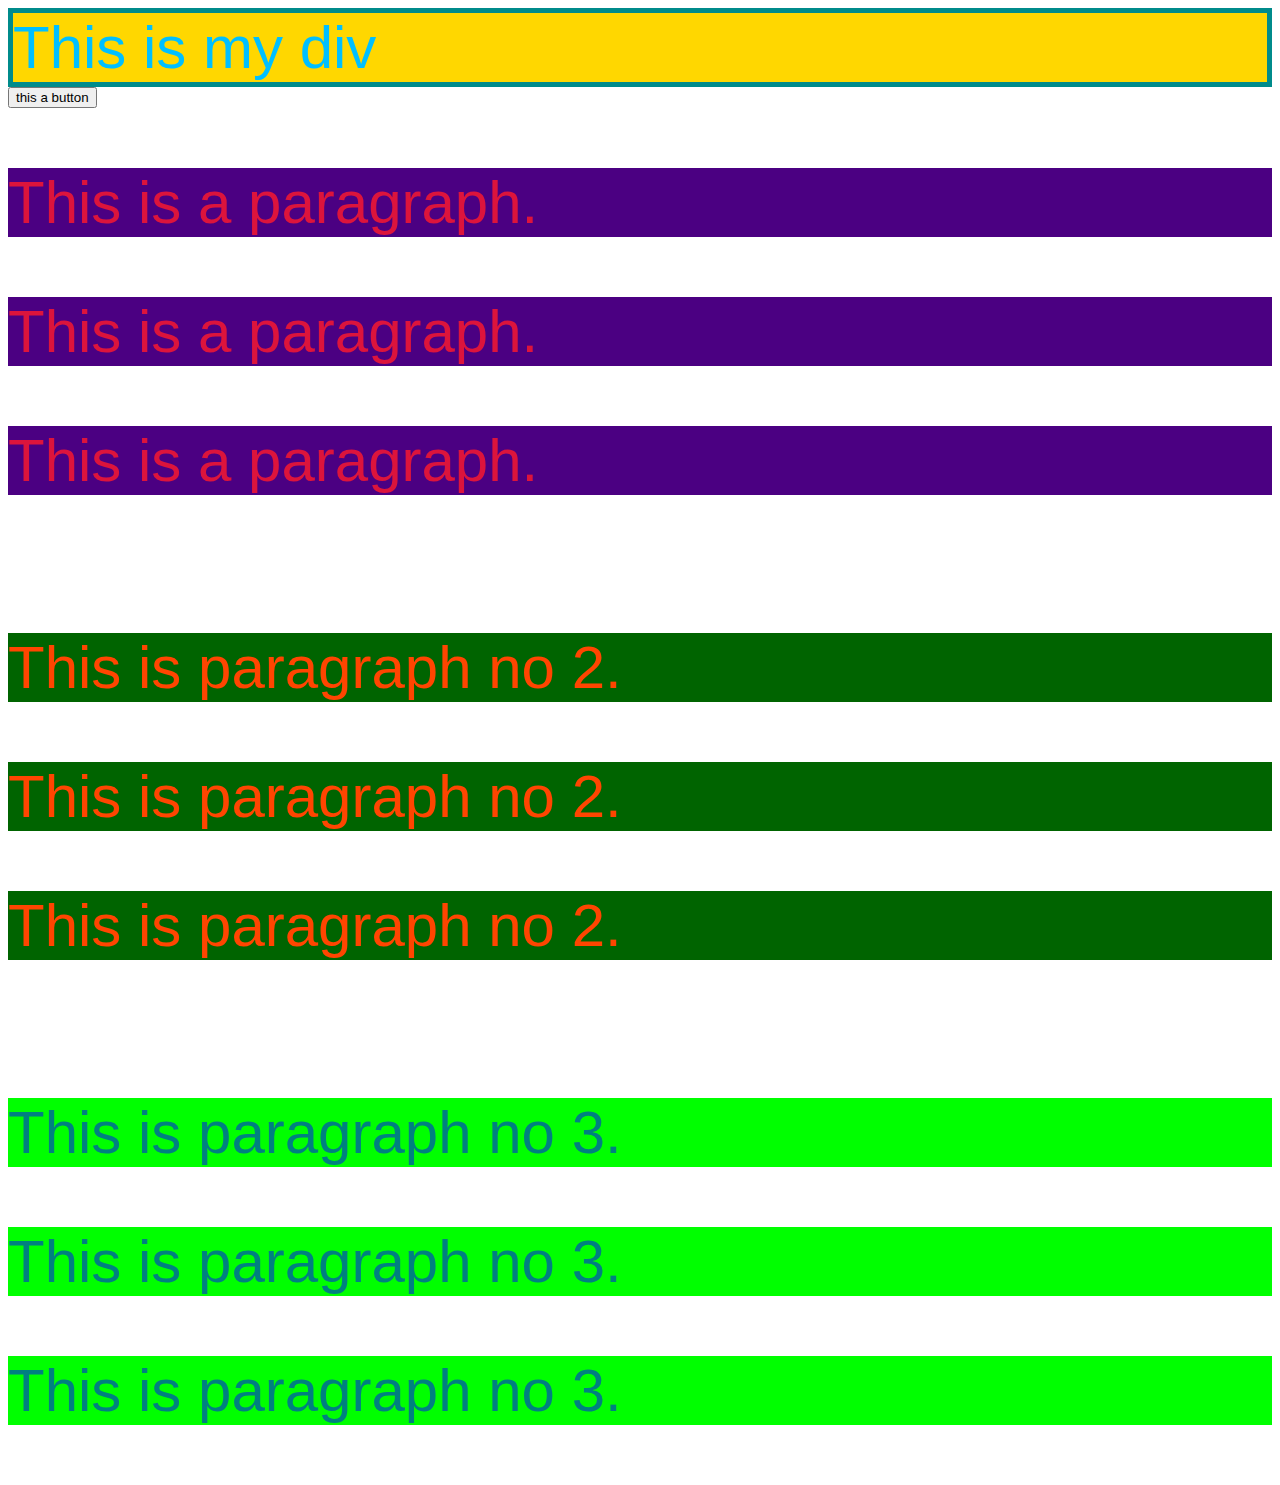
<file: Index.html>
<!DOCTYPE html>
<html lang="en">
<head>
    <meta charset="UTF-8">
    <meta name="viewport" content="width=device-width, initial-scale=1.0">
    <script src="C:\Talha.jQuery\jquery-3.7.1.min.js"></script>
    <title>Document</title>
    <style>
        #p1 {
            background-color:indigo;
            color: crimson;
            font-family: Impact, Haettenschweiler, 'Arial Narrow Bold', sans-serif;
            font-size: 60px;
        }
        .p2 {
            background-color: darkgreen;
            color: orangered;
            font-family: Impact, Haettenschweiler, 'Arial Narrow Bold', sans-serif;
            font-size: 60px;
        }
        .p3 {
            background-color: lime;
            color: teal;
            font-family: Impact, Haettenschweiler, 'Arial Narrow Bold', sans-serif;
            font-size: 60px;
        }
        div {
            background-color: gold;
            font-size: 60px;
            border: 5px solid darkcyan;
            color: deepskyblue;
            font-family: Impact, Haettenschweiler, 'Arial Narrow Bold', sans-serif;
        }
    </style>
</head>
<body>
    <div id="demo">
        This is my div
    </div>

  <button id="btn">this a button</button>

    <p id="p1">This is a paragraph.</p>
    <p id="p1">This is a paragraph.</p>
    <p id="p1">This is a paragraph.</p>
    <br>
    <p class="p2">This is paragraph no 2.</p>
    <p class="p2">This is paragraph no 2.</p>
    <p class="p2">This is paragraph no 2.</p>
    <br>
    <p class="p3">This is paragraph no 3.</p>
    <p class="p3">This is paragraph no 3.</p>
    <p class="p3">This is paragraph no 3.</p>

  
    <script src="Fading.js"></script>

</body>
</html>
</file>
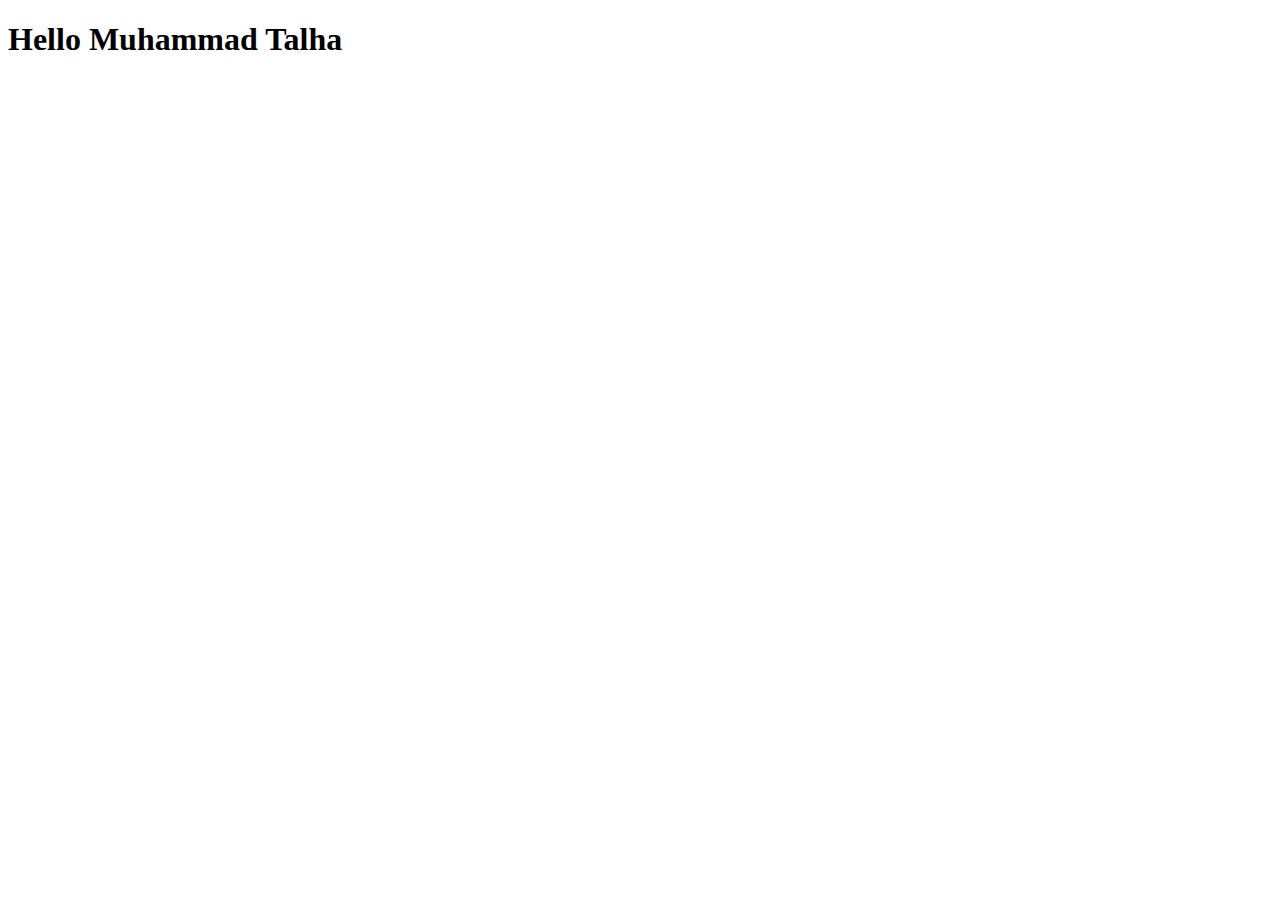
<file: Event.html>
<!DOCTYPE html>
<html lang="en">
<head>
    <meta charset="UTF-8">
    <meta name="viewport" content="width=device-width, initial-scale=1.0">
    <title>Document</title>
    <script src="C:\Talha.jQuery\jquery-3.7.1.slim.min.js"></script>
</head>
<body>
    <h1>Hello Muhammad Talha</h1>

    <script>
        $(document).ready(function() {
            $(document).keypress(function(event) {
                if (event.key == 'o')
              $('body').css("background-color", "orangered")  
            })
            });

            $(document).ready(function() {
            $(document).keypress(function(event) {
                if (event.key == 'l')
              $('body').css("background-color", "lime")  
            })
            });



        $(document).ready(function() {
            $(document).keydown(function() {
                if (event.key == 'p')
                $('body').css("background-color", "purple")
            })
            });

            
        $(document).ready(function() {
            $(document).keyup(function() {
                if (event.key == 'a')
                $('body').css("background-color", "aqua")
            })
            });
    </script>
</body>
</html>
</file>
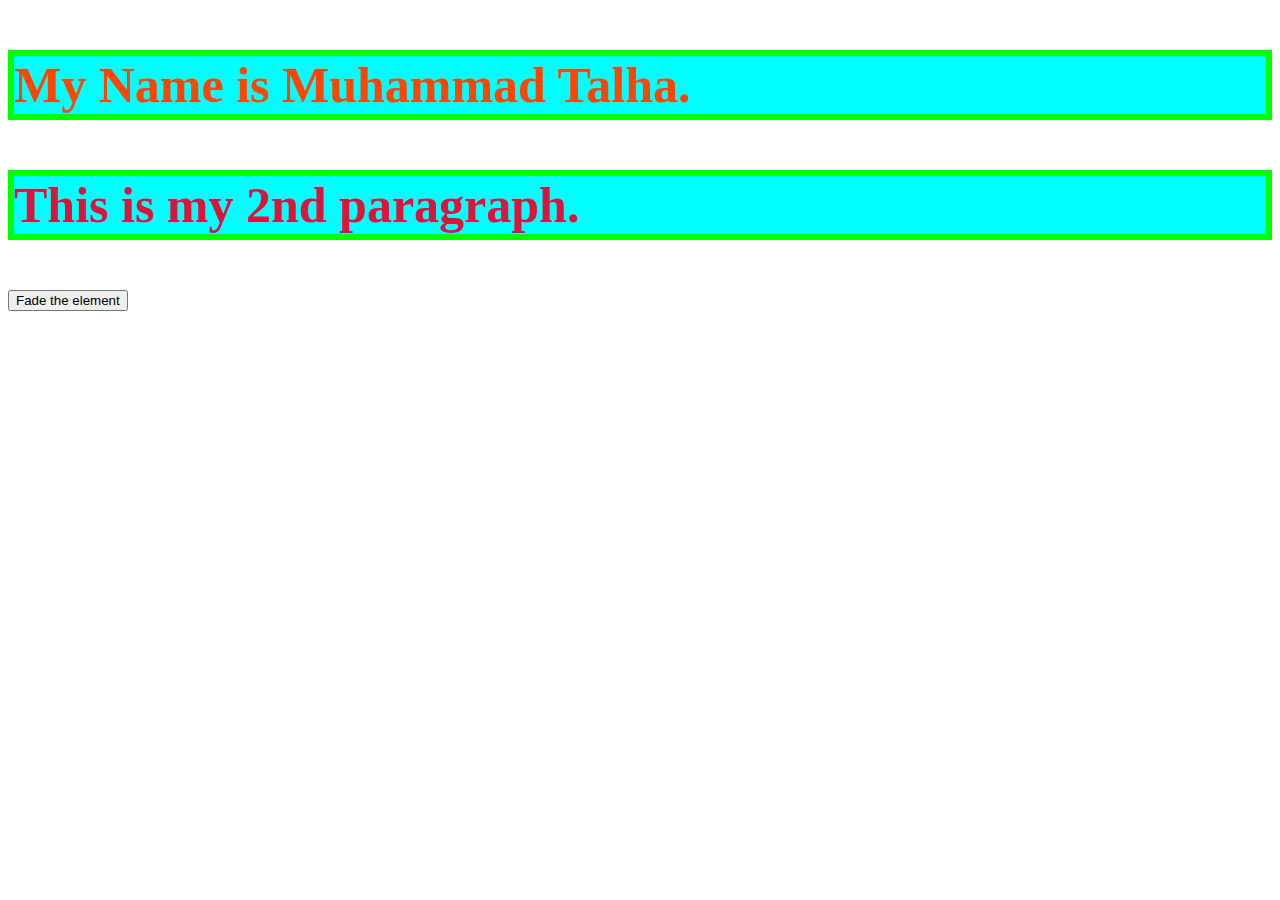
<file: Items.html>
<!DOCTYPE html>
<html lang="en">
<head>
    <meta charset="UTF-8">
    <meta name="viewport" content="width=device-width, initial-scale=1.0">
    <title>Items</title>
    <script src="C:\Talha.jQuery\jquery-3.7.1.min.js"></script>
    <style>
        p {
           
            font-weight: 700;
            font-size: 50px;
            border: 6px solid lime;
            background-color: cyan;
        }
        #p1 {color: orangered;}
        
        #p2 {color: crimson;}
    </style>
</head>
<body>
    <p id="p1">My Name is Muhammad Talha.</p>

    <p id="p2">This is my 2nd paragraph.</p>

    <button>Fade the element</button>

    <script src="Fading.js"></script>
</body>
</html>
</file>
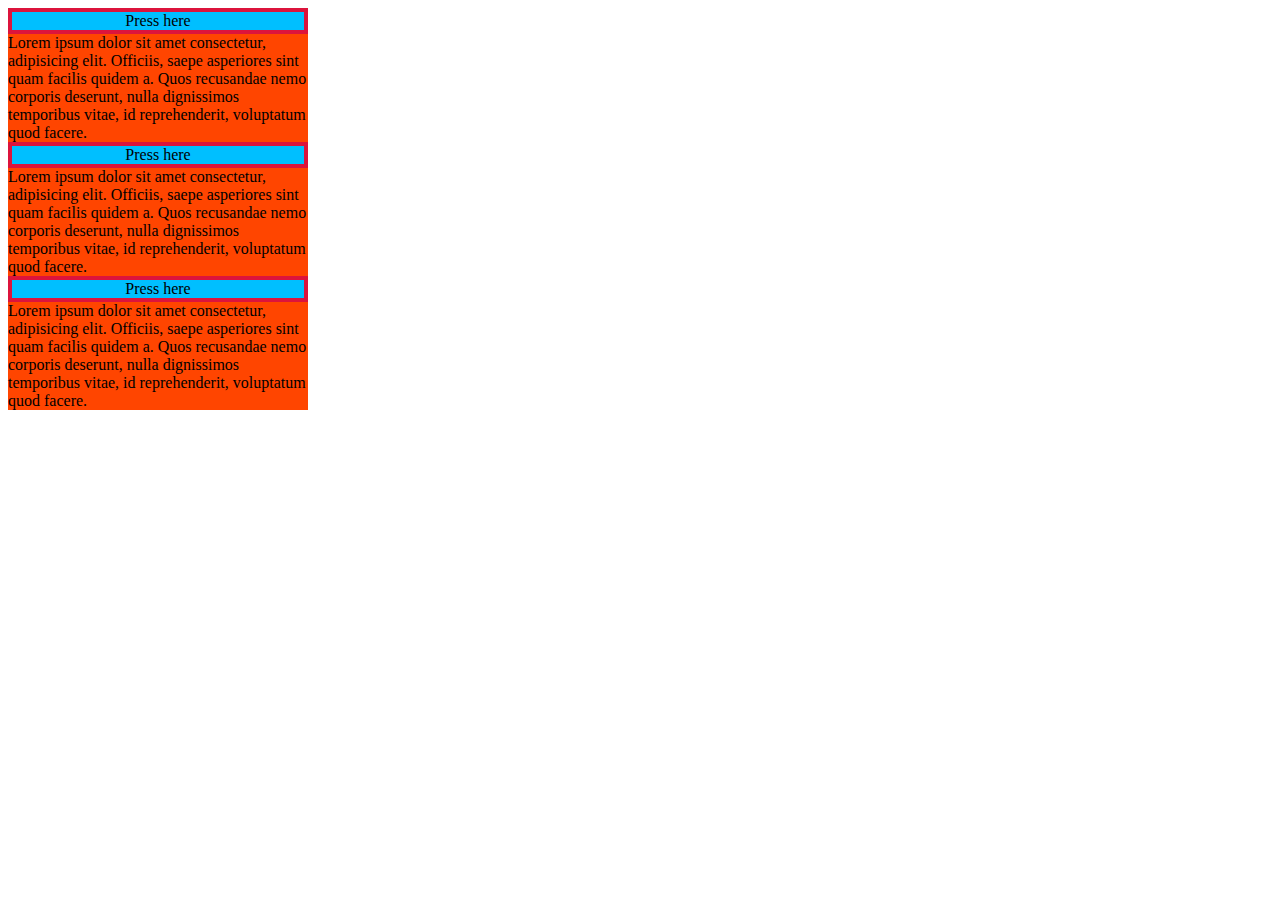
<file: jQuery slider.html>
<!DOCTYPE html>
<html lang="en">
<head>
    <meta charset="UTF-8">
    <meta name="viewport" content="width=device-width, initial-scale=1.0">
    <title>slide</title>
    <script src="C:\Talha.jQuery\jquery-3.7.1.min.js"></script>
    <style>
        .card-paragraph {
            background-color:darkcyan;
            text-align: center;
            
        }
        .card-paragraph {
            background-color: deepskyblue;
            border: 4px solid crimson;
            margin: 0px;

        }
        .card {
            background-color:orangered;
            width: 300px;
            
        }
    </style>
</head>
<body>
    <div class="card">
        <p class="card-paragraph">Press here</p>
        <div class="card-text">
            Lorem ipsum dolor sit amet consectetur, adipisicing elit. Officiis, saepe asperiores sint quam facilis quidem a. Quos recusandae nemo corporis deserunt, nulla dignissimos temporibus vitae, id reprehenderit, voluptatum quod facere.
        </div>
    </div>
    <div class="card">
        <p class="card-paragraph">Press here</p>
        <div class="card-text">
            Lorem ipsum dolor sit amet consectetur, adipisicing elit. Officiis, saepe asperiores sint quam facilis quidem a. Quos recusandae nemo corporis deserunt, nulla dignissimos temporibus vitae, id reprehenderit, voluptatum quod facere.
            
        </div>
    </div>
    <div class="card">
        <p class="card-paragraph">Press here</p>
        <div class="card-text">
            Lorem ipsum dolor sit amet consectetur, adipisicing elit. Officiis, saepe asperiores sint quam facilis quidem a. Quos recusandae nemo corporis deserunt, nulla dignissimos temporibus vitae, id reprehenderit, voluptatum quod facere.
            
        </div>
    </div>
    <script src="slider.js"></script>
</body>
</html>
</file>
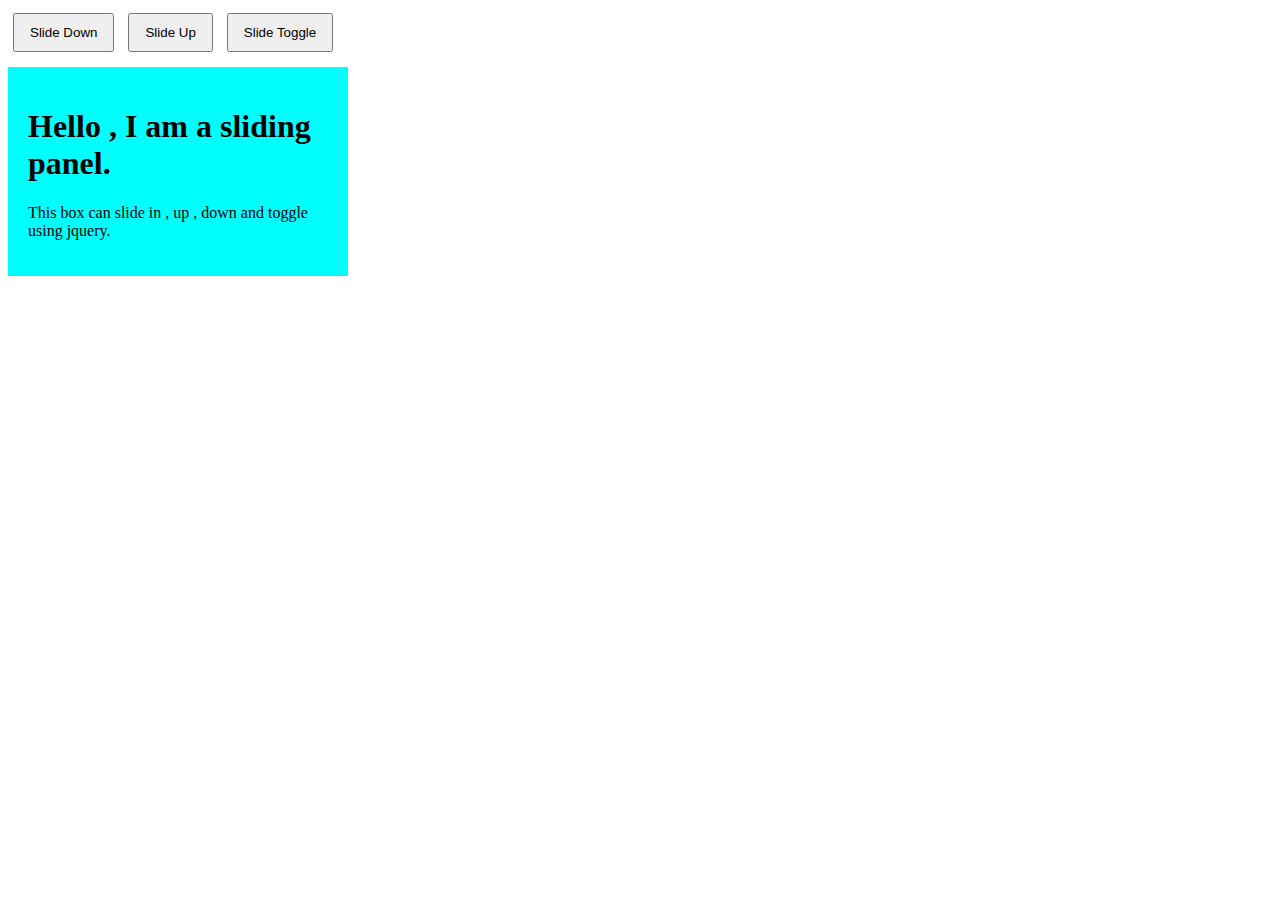
<file: Second.html>
<!DOCTYPE html>
<html lang="en">
<head>
    <meta charset="UTF-8">
    <meta name="viewport" content="width=device-width, initial-scale=1.0">
    <title>Document</title>
    <script src="C:\Talha.jQuery\jquery-3.7.1.min.js"></script>
    <style>
        #panel{
            width: 300px;
            padding: 20px;
            background-color: cyan;

            margin-top: 10px;
        }
        button{
            margin: 5px;
            padding: 10px 15px;
        }
    </style>
</head>
<body>
<button id="Slidedown">Slide Down</button>
<button id="SlideUp">Slide Up</button>
<button id="SlideToggle">Slide Toggle</button>


<div id="panel">
    <h1>Hello , I am a sliding panel.</h1>
    <p>This box can slide in , up , down and toggle using jquery.</p>
</div>



<script>
    $(document).ready(function() {
        $("#SlideDown").click(function() {
            $("div").slideDown();
        });
    })
    $("#SlideUp").click(function() {
            $("div").slideUp();
        });
    $("#SlideToggle").click(function() {
            $("div").slideToggle();
        });
    
</script>

</body>
</html>
</file>
